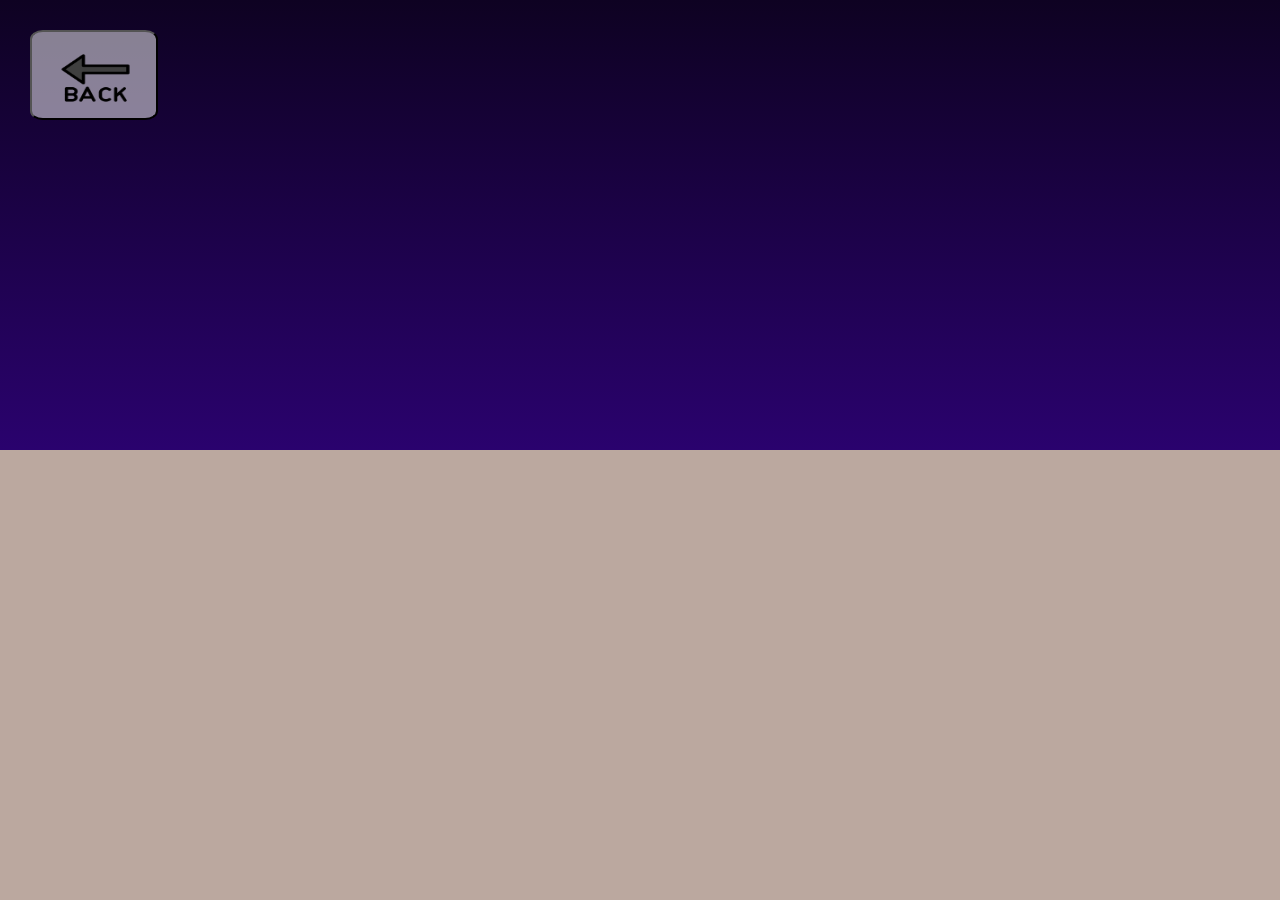
<file: dinoIndex.html>
<!DOCTYPE html>
<html lang="en">

<head>
  <meta charset="UTF-8">
  <meta http-equiv="X-UA-Compatible" content="IE=edge">
  <meta name="viewport" content="width=device-width, initial-scale=1.0">
  <title>Dino_Game</title>
  <link rel="stylesheet" href="styles.css">
  <!-- hozzaadtam a highscore.css-t -->
  <link rel="stylesheet" href="highscore.css">
  <script src="script.js" type="module"></script>
</head>

<body id="dinoBody">
  <div id="countdown-container">
    <div id="countdown-text"></div>
    <svg id="countdown-svg"></svg>
  </div>
  <div class="world" data-world>
<!---->
    <div id="skin0">
    <img src="./imgs/bg_02.png" class="ground" data-ground alt="pls">
    <img src="./imgs/bg_02.png" class="ground" data-ground alt="pls">
    
    <div class="start-screen" data-start-screen>Press Any Key To Start</div>
    <img src="./imgs/dino-stationary.png" class="dino" data-dino alt="pls">
    <div class="score" data-score>0</div>
    </div>
<!---->


    <!--       <img src="../imgs/black.jpg" class="backgroundimg">        -->
  </div>

  <!-- uj -->
  <!-- visszagomb -->

  <div class="" data-back>
    <button id="back" class="back"><img src="./imgs/back.png" alt="back"></button>
  </div>

  <!-- high score modal ablak -->
  <div id="modal" class="modal">
    <div class="modal-content">
      <div class="newHighscore">New Highscore!</div>
      <div class="point" id="point">xxx</div>
      Congratulations - you made it into the highscore list!<br>
      Please enter your name below...
      <br>
      <br>
      <input size="12" id="name" class="newHighscore" type="text" minlength="3" maxlength="20" autofocus>
      <br>
      <button id="modalClose" class="newHighscore">OK</button>
    </div>
  </div>
  <!-- uj vege -->

</body>
</html>
</file>
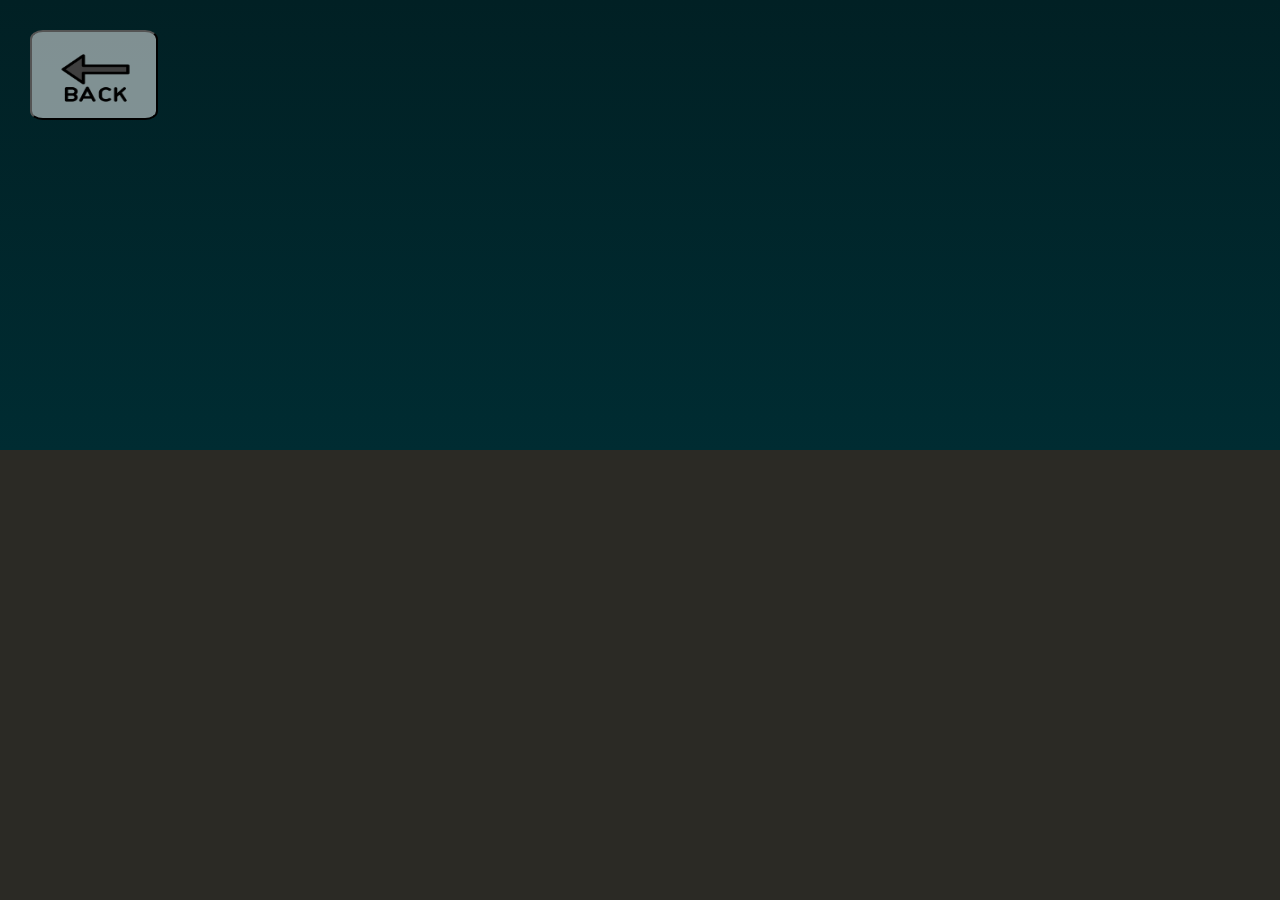
<file: horsyIndex.html>
<!DOCTYPE html>
<html lang="en">

<head>
  <meta charset="UTF-8">
  <meta http-equiv="X-UA-Compatible" content="IE=edge">
  <meta name="viewport" content="width=device-width, initial-scale=1.0">
  <title>Dino_Game</title>
  <link rel="stylesheet" href="styles.css">
  <!-- hozzaadtam a highscore.css-t -->
  <link rel="stylesheet" href="highscore.css">
  <script src="script.js" type="module"></script>
</head>

<body id="horsyBody">
  <div id="countdown-container">
    <div id="countdown-text"></div>
    <svg id="countdown-svg"></svg>
  </div>
  <div class="world" data-world>
<!---->
    <div id="skin2">
    <img src="/imgs/horsy/horsy_bg.png" class="ground" data-ground alt="groundpls">
    <img src="/imgs/horsy/horsy_bg.png" class="ground" data-ground alt="groundpls">
    
    <div class="start-screen" data-start-screen>Press Any Key To Start</div>
    <img src="imgs/horsy/horsy_standing.png" class="dino" data-dino alt="dinopls">
    <div class="score" data-score>0</div>
    </div>
<!---->


    <!--       <img src="../imgs/black.jpg" class="backgroundimg">        -->
  </div>

  <!-- uj -->
  <!-- visszagomb -->

  <div class="" data-back>
    <button id="back" class="back"><img src="./imgs/back.png" alt="backpls"></button>
  </div>

  <!-- high score modal ablak -->
  <div id="modal" class="modal">
    <div class="modal-content">
      <div class="newHighscore">New Highscore!</div>
      <div class="point" id="point">xxx</div>
      Congratulations - you made it into the highscore list!<br>
      Please enter your name below...
      <br>
      <br>
      <input size="12" id="name" class="newHighscore" type="text" minlength="3" maxlength="20" autofocus>
      <br>
      <button id="modalClose" class="newHighscore">OK</button>
    </div>
  </div>
  <!-- uj vege -->

</body>
</html>
</file>
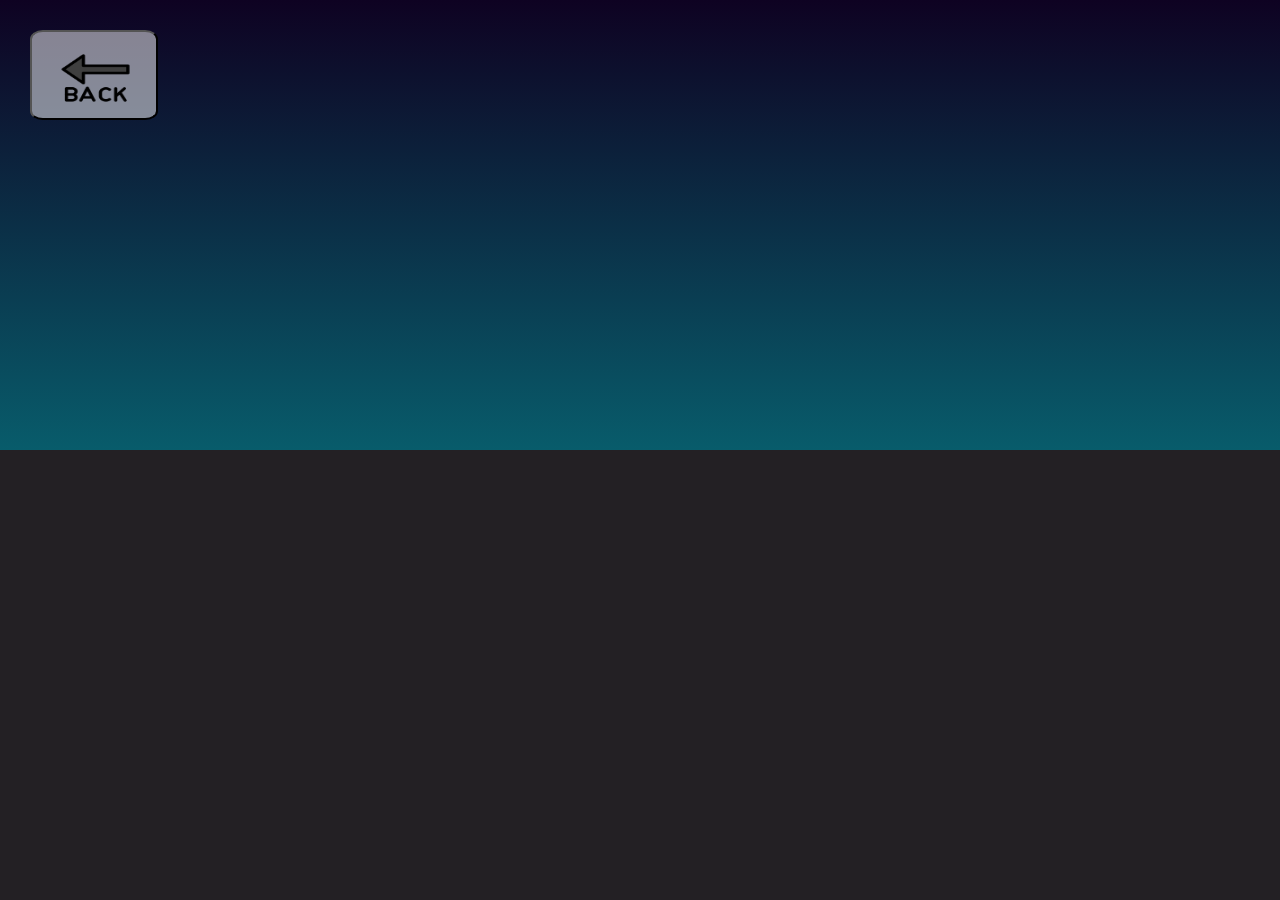
<file: wizardIndex.html>
<!DOCTYPE html>
<html lang="en">

<head>
  <meta charset="UTF-8">
  <meta http-equiv="X-UA-Compatible" content="IE=edge">
  <meta name="viewport" content="width=device-width, initial-scale=1.0">
  <title>Dino_Game</title>
  <link rel="stylesheet" href="styles.css">
  <!-- hozzaadtam a highscore.css-t -->
  <link rel="stylesheet" href="highscore.css">
  <script src="script.js" type="module"></script>
</head>

<body id="wizardBody">
  <div id="countdown-container">
    <div id="countdown-text"></div>
    <svg id="countdown-svg"></svg>
  </div>
  <div class="world" data-world>

    <img src="./imgs/wiz/wiz_bg.png" class="ground" data-ground alt="pls">
    <img src="./imgs/wiz/wiz_bg.png" class="ground" data-ground alt="pls">
    
    <div class="start-screen" data-start-screen>Press Any Key To Start</div>
    <img src="./imgs/wiz/wiz_standing.png" class="dino" data-dino alt="pls">
    <div class="score" data-score>0</div>
    

    <!--       <img src="../imgs/black.jpg" class="backgroundimg">        -->
  </div>

  <!-- uj -->
  <!-- visszagomb -->

  <div class="" data-back>
    <button id="back" class="back"><img src="./imgs/back.png" alt="back"></button>
  </div>

  <!-- high score modal ablak -->
  <div id="modal" class="modal">
    <div class="modal-content">
      <div class="newHighscore">New Highscore!</div>
      <div class="point" id="point">xxx</div>
      Congratulations - you made it into the highscore list!<br>
      Please enter your name below...
      <br>
      <br>
      <input size="12" id="name" class="newHighscore" type="text" maxlength="20" autofocus>
      <br>
      <button id="modalClose" class="newHighscore">OK</button>
    </div>
  </div>
  <!-- uj vege -->

</body>
</html>
</file>
<file: styles.css>
/*user selet withdrawel */
*, *::before, *::after {
  box-sizing: border-box;
  user-select: none;
}

#dinoBody {
  margin: 0;
  display: flex;
  justify-content: center;
  align-items: center;
  min-height: 100vh;
  
  background-image: linear-gradient(to bottom, #0e0222 0%, #2a026e 50%, #bba89f 50%);
}

#wizardBody {
  margin: 0;
  display: flex;
  justify-content: center;
  align-items: center;
  min-height: 100vh;
  
  background-image: linear-gradient(to bottom, #0e0222 0%, #085c6b 50%, #232024 50%); /* 085c6b */
}

#horsyBody {
  margin: 0;
  display: flex;
  justify-content: center;
  align-items: center;
  min-height: 100vh;
  
  background-image: linear-gradient(to bottom, #012024 0%, #002c32 50%, #2b2a25 50%);
}
 

/*
body {
  margin: 0;
  display: flex;
  justify-content: center;
  align-items: center;
  min-height: 100vh;
  
  background-image: linear-gradient(to bottom, #0e0222 0%, #2a026e 50%, #bba89f 50%);
}
*/

.world {
  overflow: hidden;
  position: relative;
  background-color: rgb(236, 236, 236);
}

.score {
  position: absolute;
  font-size: 3vmin;
  right: 1vmin;
  top: 1vmin;
  color: white;
}

.start-screen {
  position: absolute;
  font-size: 5vmin;
  top: 50%;
  left: 50%;
  transform: translate(-50%, -50%);
  color: white;
}

.hide {
  display: none;
}


.ground {
  --left: 0;
  position: absolute;
  width: 300%;
  bottom: 0;
  left: calc(var(--left) * 1%)
}

.cloud {
  position: absolute;
  left: calc(var(--right) * 1%);
  width: 15%;
  bottom: 70%;
}

.dino {
  --bottom: 0;
  position: absolute;
  left: 1%;
  height: 30%;
  bottom: calc(var(--bottom) * 1%);
}

.cactus {
  position: absolute;
  left: calc(var(--left) * 1%);
  height: 17%;
  width: 7%;
  bottom: 0;
}

#backgroundimg {
  z-index: -1px;
  position: absolute;
  top: 0;
  left: 0;
  width: 8000%;
  height: 5000%;
  opacity: 0.9;
}

#countdown-container {
  position: fixed;
  top: 50%;
  left: 50%;
  transform: translate(-50%, -50%);
  width: 100px;
  height: 100px;
  display: none;
}

/* countdown */
#countdown-text {
  font-size: 32px;
  text-align: center;
  margin-top: 30px;
}

#countdown-svg {
  width: 100%;
  height: 100%;
  transform: rotate(-90deg);
}

#countdown-svg circle {
  fill: none;
  stroke: #ccc;
  stroke-width: 10;
  stroke-dasharray: 283;
  stroke-dashoffset: 0;
  transform-origin: 50% 50%;
}

.countdown-animate {
  animation: countdown 1,2s linear forwards;
}

@keyframes countdown {
  0% {
    stroke-dashoffset: 0;
  }
  100% {
    stroke-dashoffset: 283;
  }
}
</file>
<file: highscore.css>
.modal {
    display: none;
    /* none */
    position: fixed;
    z-index: 100;
    top: 0;
    left: 0;
    height: 100%;
    width: 100%;
    overflow: hidden;
    background-color: rgba(0, 0, 0, .5);
}

.modal-content {
    /* background-color: white; */
    background-color: rgb(204, 204, 204);
    text-align: center;
    font-size: 23px;
    width: 30%;
    min-width: 400px;
    margin: auto;
    padding: 20px 40px;

    position: fixed;
    top: 50%;
    left: 50%;
    transform: translate(-50%, -50%);
    border: 4px solid red;
}

input {
    border: 2px solid black;
}

.newHighscore {
    font-size: 35px;
    font-weight: bold;
    margin-bottom: 10px;
    text-align: center;
}

.point {
    color: red;
    font-size: 35px;
    font-weight: bold;
    margin-bottom: 5px;
}

.back {
    position: absolute;
    left: 30px;
    top: 30px;
    width: 10vw;
    height: 10vh;
    border-radius: 10%;
    background-color: rgba(255, 255, 255, 0.5);
    display: block;
}

.back img {
    width: 9vw;
    height: 10vh;
}
</file>
